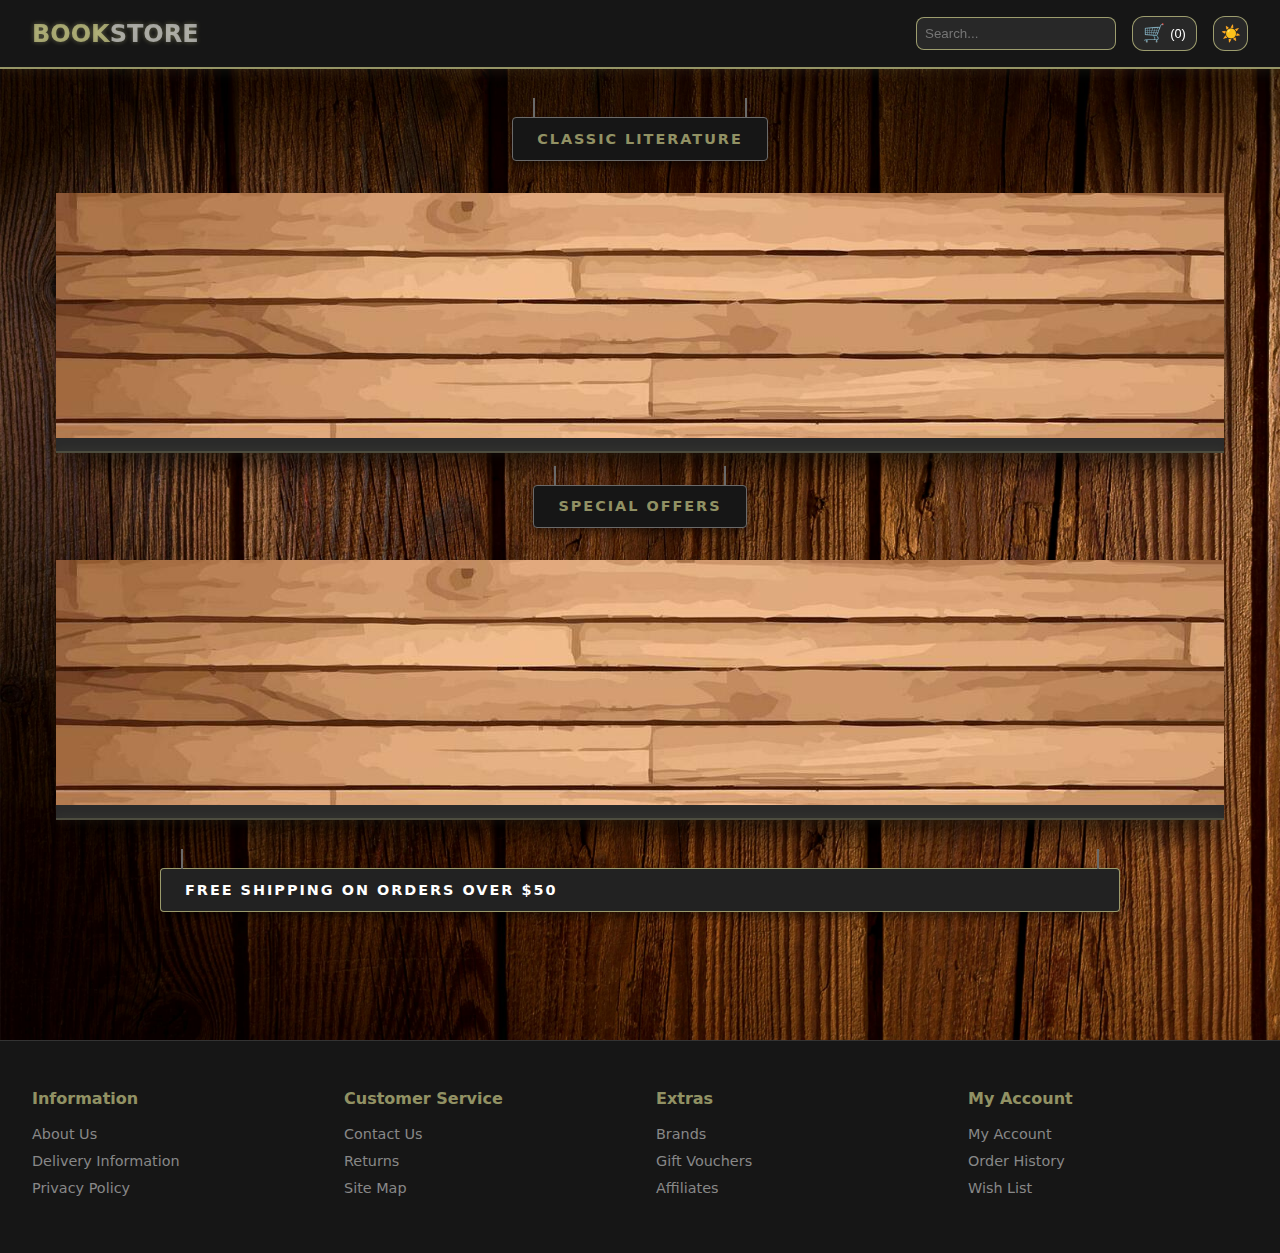
<file: index.html>
<!DOCTYPE html>
<html lang="en">

<head>
    <meta charset="UTF-8">
    <meta name="viewport" content="width=device-width, initial-scale=1.0">
    <link rel="stylesheet" href="style_main.css">
    <title>Book Store</title>
</head>

<body>

    <header>
        <div class="logo">BOOK<span class="logo-store">STORE</span></div>
        <nav class="header-actions">
            <search class="search-wrapper">
                <input type="search" class="search-bar" id="searchBar" placeholder="Search...">
                <div id="searchResults" class="search-results"></div>
            </search>
            <div class="cart-wrapper">
                <button class="cart-btn" id="cartBtn">🛒 <span class="cart-count" id="cartCount">(0)</span></button>
                <aside class="cart-dropdown" id="cartDropdown">
                    <div id="cartItems"></div>
                    <div class="cart-footer">
                        <div class="cart-total-row"><span>Subtotal:</span> <span id="cartSubtotal">$0.00</span></div>
                        <div class="cart-total-row"><span>Shipping:</span> <span id="cartShipping">$0.00</span></div>
                        <div class="cart-total-row cart-final-total"><span>Total:</span> <span
                                id="cartTotal">$0.00</span></div>
                        <button class="checkout-btn" id="checkoutBtn">Checkout</button>
                    </div>
                </aside>
            </div>
            <button class="theme-btn" id="themeBtn">☀️</button>
            <div class="user-bubble" id="userBubble"></div>
        </nav>
    </header>

    <div id="notificationArea"></div>

    <div id="orderHistoryModal" class="modal">
        <div class="modal-content">
            <div class="modal-header">
                <h2>Order History</h2>
                <button class="modal-close" id="closeOrderHistory">✕</button>
            </div>
            <div id="orderHistoryContent" class="modal-body"></div>
        </div>
    </div>

    <main>

        <section class="sign-container">
            <h2 class="sign">Classic literature</h2>
        </section>

        <article class="bookshelf-container" id="shelf-1">
            <div class="shelf"></div>
        </article>

        <section class="sign-container">
            <h2 class="sign">Special offers</h2>
        </section>

        <article class="bookshelf-container" id="shelf-2">
            <div class="shelf"></div>
        </article>

        <section class="sign-container promotion-section">
            <p class="sign promotion-sign">
                Free Shipping on orders over $50
            </p>
        </section>

    </main>

    <footer>
        <section class="footer-col">
            <h3>Information</h3>
            <ul>
                <li><a href="#">About Us</a></li>
                <li><a href="#">Delivery Information</a></li>
                <li><a href="#">Privacy Policy</a></li>
            </ul>
        </section>
        <section class="footer-col">
            <h3>Customer Service</h3>
            <ul>
                <li><a href="#">Contact Us</a></li>
                <li><a href="#">Returns</a></li>
                <li><a href="#">Site Map</a></li>
            </ul>
        </section>
        <section class="footer-col">
            <h3>Extras</h3>
            <ul>
                <li><a href="#">Brands</a></li>
                <li><a href="#">Gift Vouchers</a></li>
                <li><a href="#">Affiliates</a></li>
            </ul>
        </section>
        <section class="footer-col">
            <h3>My Account</h3>
            <ul>
                <li><a href="#">My Account</a></li>
                <li><a href="#" id="orderHistoryBtn">Order History</a></li>
                <li><a href="#">Wish List</a></li>
            </ul>
        </section>
    </footer>

    <script src="index.js"></script>
</body>

</html>
</file>
<file: style_main.css>
:root {
    --bg: #0f0f10;
    --panel: #161616;
    --steel: #6a6a6a;
    --lamp: #444;
    --light: rgba(255, 255, 170, .55);
    --accent: rgba(255, 255, 170, .55);
    --text-main: #ffffff;
    --text-muted: #888;
}

* {
    padding: 0;
    margin: 0;
    box-sizing: border-box;
}

body {
    background: var(--bg);
    background-image: url('assets/background_dark.jpg');
    background-size: cover;
    color: var(--text-main);
    font-family: system-ui;
    min-height: 100vh;
    overflow-x: hidden;
    display: flex;
    flex-direction: column;
}

header {
    background: var(--panel);
    padding: 1rem;
    display: flex;
    flex-direction: column;
    justify-content: center;
    align-items: center;
    gap: 1rem;
    border-bottom: 2px solid var(--accent);
    box-shadow: 0 0 15px rgba(255, 255, 170, 0.1);
    position: sticky;
    top: 0;
    z-index: 100;
}

.logo {
    font-size: 1.5rem;
    font-weight: bold;
    color: var(--accent);
    text-shadow: 0 0 5px rgba(255, 255, 170, 0.3);
}

.logo-store {
    color: rgba(255, 255, 255, 0.555);
}

.promotion-sign {
    width: 80%;
    background: #222;
    color: white;
    border-color: var(--accent);
}

.header-actions {
    display: flex;
    gap: 1rem;
    align-items: center;
    width: 100%;
    justify-content: center;
    flex-wrap: wrap;
}

.search-wrapper {
    position: relative;
}

.cart-wrapper {
    position: relative;
}

.search-bar {
    background: rgba(58, 58, 58, 0.5);
    border: 1px solid var(--accent);
    padding: 0.5rem;
    border-radius: 8px;
    color: white;
    width: 100%;
    min-width: 150px;
}

.search-results {
    position: absolute;
    top: 100%;
    left: 0;
    width: 100%;
    min-width: 250px;
    max-width: 350px;
    background: var(--panel);
    border: 1px solid var(--accent);
    border-radius: 0 0 8px 8px;
    max-height: 400px;
    overflow-y: auto;
    z-index: 1000;
    display: none;
}

body.light-mode .search-results {
    background: #fff;
    border-color: #ccc;
    box-shadow: 0 4px 10px rgba(0, 0, 0, 0.1);
}

.search-results.show {
    display: block;
}

.search-item {
    display: flex;
    align-items: center;
    padding: 10px;
    cursor: pointer;
    border-bottom: 1px solid var(--steel);
    transition: background 0.2s;
}

.search-item:last-child {
    border-bottom: none;
}

.search-item:hover {
    background: rgba(255, 255, 255, 0.1);
}

body.light-mode .search-item:hover {
    background: #f0f0f0;
}

.search-item img {
    width: 40px;
    height: 60px;
    object-fit: cover;
    margin-right: 10px;
    border-radius: 2px;
}

.search-item-info {
    display: flex;
    flex-direction: column;
}

.search-item-title {
    font-size: 0.9rem;
    font-weight: bold;
    color: var(--text-main);
}

.search-item-price {
    font-size: 0.8rem;
    color: var(--accent);
}

body.light-mode .search-item-title {
    color: #333;
}

.theme-btn {
    background: rgba(58, 58, 58, 0.5);
    border: 1px solid var(--accent);
    color: #000;
    padding: 0.5rem;
    border-radius: 12px;
    cursor: pointer;
    font-size: 1rem;
    display: flex;
    justify-content: center;
    align-items: center;
    transition: all 0.3s ease;
    height: 35px;
    width: 35px;
}

.theme-btn:hover {
    background: rgba(58, 58, 58, 0);
    color: #000;
}

.cart-btn {
    background: rgba(58, 58, 58, 0.5);
    border: 1px solid var(--accent);
    color: #000;
    padding: 0.5rem;
    border-radius: 12px;
    cursor: pointer;
    font-size: 1.1rem;
    display: flex;
    justify-content: center;
    align-items: center;
    transition: all 0.3s ease;
    height: 35px;
    width: 65px;
}

.cart-count {
    font-size: 0.8rem;
    color: white;
    margin-left: 5px;
}

.cart-btn:hover {
    background: rgba(58, 58, 58, 0);
    color: #000;
}

.user-bubble {
    background: var(--accent);
    color: #000;
    padding: 0.5rem 1rem;
    border-radius: 20px;
    font-weight: bold;
    font-size: 0.9rem;
    display: none;
    box-shadow: 0 0 10px (255, 255, 170, 0.3);
}

.user-bubble:not(:empty) {
    display: block;
}

main {
    flex: 1;
    padding: 1rem 0;
    display: flex;
    flex-direction: column;
    align-items: center;
    width: 100%;
    max-width: 1200px;
    margin: 0 auto;
}

.sign-container {
    margin: 2rem 0;
    display: flex;
    justify-content: center;
    width: 100%;
}

.promotion-section {
    margin-top: 3rem;
}

.sign {
    background: var(--panel);
    padding: 0.8rem 1.5rem;
    border: 1px solid var(--steel);
    border-radius: 4px;
    color: var(--accent);
    text-transform: uppercase;
    font-weight: bold;
    letter-spacing: 2px;
    box-shadow: 0 4px 10px rgba(0, 0, 0, 0.5);
    position: relative;
    font-size: 0.9rem;
}

.sign::before,
.sign::after {
    content: '';
    position: absolute;
    top: -20px;
    width: 2px;
    height: 20px;
    background: var(--steel);
}

.sign::before {
    left: 20px;
}

.sign::after {
    right: 20px;
}

.bookshelf-container {
    width: 100%;
    display: flex;
    flex-direction: column;
    gap: 50px;
    padding: 0 1rem;
}

.promotion-sign {
    width: 80%;
    background: #222;
    color: white;
    border-color: var(--accent);
}

.shelf {
    width: 100%;
    height: auto;
    display: flex;
    justify-content: center;
    flex-wrap: wrap;
    gap: 20px;
    align-items: center;
    padding: 20px 10px;
    border-bottom: 15px solid #2a2a2a;
    position: relative;
    box-shadow: 0 20px 30px -10px rgba(0, 0, 0, 0.8);
    background-image: url('assets/shelf.jpg');
}

.shelf::after {
    content: '';
    position: absolute;
    bottom: -15px;
    left: 0;
    width: 100%;
    height: 2px;
    background: var(--accent);
    opacity: 0.3;
    box-shadow: 0 0 10px var(--accent);
}

.book {
    display: flex;
    flex-direction: column;
    align-items: center;
    transition: transform 0.3s ease;
    margin-bottom: 10px;
}

.book:hover {
    transform: translateY(-8px);
}

.book-cover {
    border-radius: 4px;
    overflow: hidden;
    box-shadow: 0 4px 8px rgba(0, 0, 0, 0.3);
    border: 1px solid rgba(255, 255, 255, 0.1);
}

body.light-mode .book-cover {
    box-shadow: 0 4px 8px rgba(0, 0, 0, 0.15);
    border: 1px solid rgba(0, 0, 0, 0.1);
}

.book-tag {
    margin-top: 0.5rem;
    font-weight: bold;
    color: var(--accent);
    background: rgba(0, 0, 0, 0.6);
    padding: 2px 8px;
    border-radius: 10px;
    font-size: 0.85rem;
}

footer {
    margin-top: 5rem;
    padding: 2rem 1rem;
    background: var(--panel);
    border-top: 1px solid #333;
    display: grid;
    grid-template-columns: 1fr;
    gap: 2rem;
    text-align: center;
}

.footer-col h3 {
    color: var(--accent);
    margin-bottom: 1rem;
    font-size: 1rem;
}

.footer-col ul {
    list-style: none;
}

.footer-col li {
    margin-bottom: 0.5rem;
}

.footer-col a {
    color: var(--text-muted);
    text-decoration: none;
    font-size: 0.9rem;
}

.footer-col a:hover {
    color: var(--accent);
}

body.light-mode {
    --bg: #f4f4f4;
    --panel: #ffffff;
    --steel: #a0a0a0;
    --text-main: #111111;
    --text-muted: #555;
    --accent: #d4a017;
    background-image: url('assets/background_light.jpg');
    color: var(--text-main);
}

body.light-mode .cart-count {
    color: black;
}

body.light-mode .shelf {
    background-image: url('assets/shelf.jpg');
    background-color: #ddd;
    border-bottom-color: #6c6c6c;
    box-shadow: 0 20px 30px -10px rgba(0, 0, 0, 0.2);
}

body.light-mode .sign {
    background: #e0e0e0;
    color: #444;
    border-color: var(--accent);
}

body.light-mode .cart-btn,
body.light-mode .search-bar {
    background: #e0e0e0;
    border-color: #bbb;
    color: #333;
}

body.light-mode .search-bar::placeholder {
    color: #666;
}

body.light-mode .logo-store {
    color: #777;
}

body.light-mode .book-tag {
    background: rgba(255, 255, 255, 0.7);
}

body.light-mode .theme-btn {
    background: #e0e0e0;
    border-color: #bbb;
    color: #333;
}

.cart-dropdown {
    display: none;
    position: absolute;
    top: 100%;
    right: 0;
    width: 300px;
    background: var(--panel);
    border: 1px solid var(--accent);
    border-radius: 8px;
    padding: 1rem;
    box-shadow: 0 4px 15px rgba(0, 0, 0, 0.5);
    z-index: 1000;
    max-height: 400px;
    overflow-y: auto;
    color: var(--text-main);
}

.cart-dropdown.show {
    display: block;
}

body.light-mode .cart-dropdown {
    background: #ffffff;
    border-color: #ccc;
    box-shadow: 0 4px 15px rgba(0, 0, 0, 0.2);
}

.cart-item {
    display: flex;
    justify-content: space-between;
    align-items: center;
    padding: 0.5rem 0;
    border-bottom: 1px solid var(--steel);
}

.cart-item-cover {
    width: 30px;
    height: 45px;
    object-fit: cover;
    border-radius: 2px;
    flex-shrink: 0;
}

.cart-item-placeholder {
    background: #333;
    display: flex;
    align-items: center;
    justify-content: center;
    font-size: 1.2rem;
}

body.light-mode .cart-item-placeholder {
    background: #ddd;
}

.cart-item span {
    font-size: 0.9rem;
}

.cart-footer {
    margin-top: 1rem;
    border-top: 2px solid var(--accent);
    padding-top: 1rem;
}

.cart-total-row {
    display: flex;
    justify-content: space-between;
    margin-bottom: 0.5rem;
    font-size: 0.9rem;
}

.cart-final-total {
    font-weight: bold;
    font-size: 1.1rem;
    color: var(--accent);
    margin-top: 0.5rem;
}

body.light-mode .cart-final-total {
    color: #d4a017;
}

.checkout-btn {
    width: 100%;
    margin-top: 1rem;
    padding: 0.8rem;
    background: var(--accent);
    border: none;
    border-radius: 4px;
    color: #000;
    font-weight: bold;
    cursor: pointer;
    transition: opacity 0.3s;
}

.checkout-btn:hover {
    opacity: 0.8;
}

.remove-item-btn:hover {
    color: #ff0000 !important;
    transform: scale(1.2);
}

.notification {
    position: fixed;
    top: 20px;
    left: 50%;
    transform: translateX(-50%);
    background: var(--panel);
    border: 2px solid var(--accent);
    color: var(--text-main);
    padding: 1.5rem;
    border-radius: 8px;
    box-shadow: 0 5px 20px rgba(0, 0, 0, 0.5);
    z-index: 2000;
    text-align: center;
    min-width: 300px;
    animation: slideDown 0.5s ease-out;
}

body.light-mode .notification {
    background: #fff;
    color: #000;
    border-color: #d4a017;
}

@keyframes slideDown {
    from {
        top: -100px;
        opacity: 0;
    }

    to {
        top: 20px;
        opacity: 1;
    }
}

@media (min-width: 768px) {
    header {
        padding: 1rem 2rem;
        flex-direction: row;
        justify-content: space-between;
        gap: 2rem;
    }

    .header-actions {
        width: auto;
        justify-content: flex-end;
    }

    .search-bar {
        width: 200px;
    }

    .search-results {
        width: 400px;
        max-width: 450px;
    }

    .shelf {
        height: 260px;
        flex-wrap: nowrap;
        justify-content: space-around;
        align-items: flex-end;
        gap: 0;
        padding: 20px;
        padding-bottom: 5px;
    }

    footer {
        grid-template-columns: repeat(4, 1fr);
        text-align: left;
        padding: 3rem 2rem;
    }

    .book-cover {
        width: 120px;
        height: 180px;
    }
}

.modal {
    display: none;
    position: fixed;
    top: 0;
    left: 0;
    width: 100%;
    height: 100%;
    background: rgba(0, 0, 0, 0.7);
    z-index: 2000;
    justify-content: center;
    align-items: center;
}

.modal.show {
    display: flex;
}

.modal-content {
    background: var(--panel);
    border: 2px solid var(--accent);
    border-radius: 8px;
    width: 90%;
    max-width: 600px;
    max-height: 80vh;
    display: flex;
    flex-direction: column;
    box-shadow: 0 10px 40px rgba(0, 0, 0, 0.5);
}

body.light-mode .modal-content {
    background: #fff;
    border-color: #d4a017;
}

.modal-header {
    display: flex;
    justify-content: space-between;
    align-items: center;
    padding: 1.5rem;
    border-bottom: 1px solid var(--steel);
}

.modal-header h2 {
    margin: 0;
    color: var(--accent);
    font-size: 1.5rem;
}

.modal-close {
    background: none;
    border: none;
    font-size: 1.5rem;
    color: var(--text-main);
    cursor: pointer;
    padding: 0.5rem;
    transition: transform 0.2s;
}

.modal-close:hover {
    transform: scale(1.2);
    color: var(--accent);
}

.modal-body {
    padding: 1.5rem;
    overflow-y: auto;
    flex: 1;
}

.order-item {
    background: rgba(255, 255, 255, 0.05);
    border: 1px solid var(--steel);
    border-radius: 8px;
    padding: 1rem;
    margin-bottom: 1rem;
}

body.light-mode .order-item {
    background: #f5f5f5;
}

.order-header {
    display: flex;
    justify-content: space-between;
    align-items: center;
    margin-bottom: 1rem;
    padding-bottom: 0.5rem;
    border-bottom: 1px solid var(--steel);
}

.order-date {
    font-size: 0.9rem;
    color: var(--text-muted);
}

.order-total {
    font-weight: bold;
    color: var(--accent);
    font-size: 1.1rem;
}

.order-books {
    display: flex;
    flex-direction: column;
    gap: 0.5rem;
}

.order-book {
    display: flex;
    align-items: center;
    gap: 0.75rem;
}

.order-book-cover {
    width: 40px;
    height: 60px;
    object-fit: cover;
    border-radius: 2px;
    flex-shrink: 0;
}

.order-book-placeholder {
    width: 40px;
    height: 60px;
    background: #333;
    display: flex;
    align-items: center;
    justify-content: center;
    font-size: 1.5rem;
    border-radius: 2px;
    flex-shrink: 0;
}

body.light-mode .order-book-placeholder {
    background: #ddd;
}

.order-book-info {
    flex: 1;
    display: flex;
    justify-content: space-between;
    align-items: center;
}

.order-book-title {
    font-size: 0.9rem;
    color: var(--text-main);
}

.order-book-price {
    font-weight: bold;
    color: var(--accent);
    font-size: 0.9rem;
}

.empty-history {
    text-align: center;
    padding: 3rem 1rem;
    color: var(--text-muted);
}

.empty-history-icon {
    font-size: 4rem;
    margin-bottom: 1rem;
}
</file>
